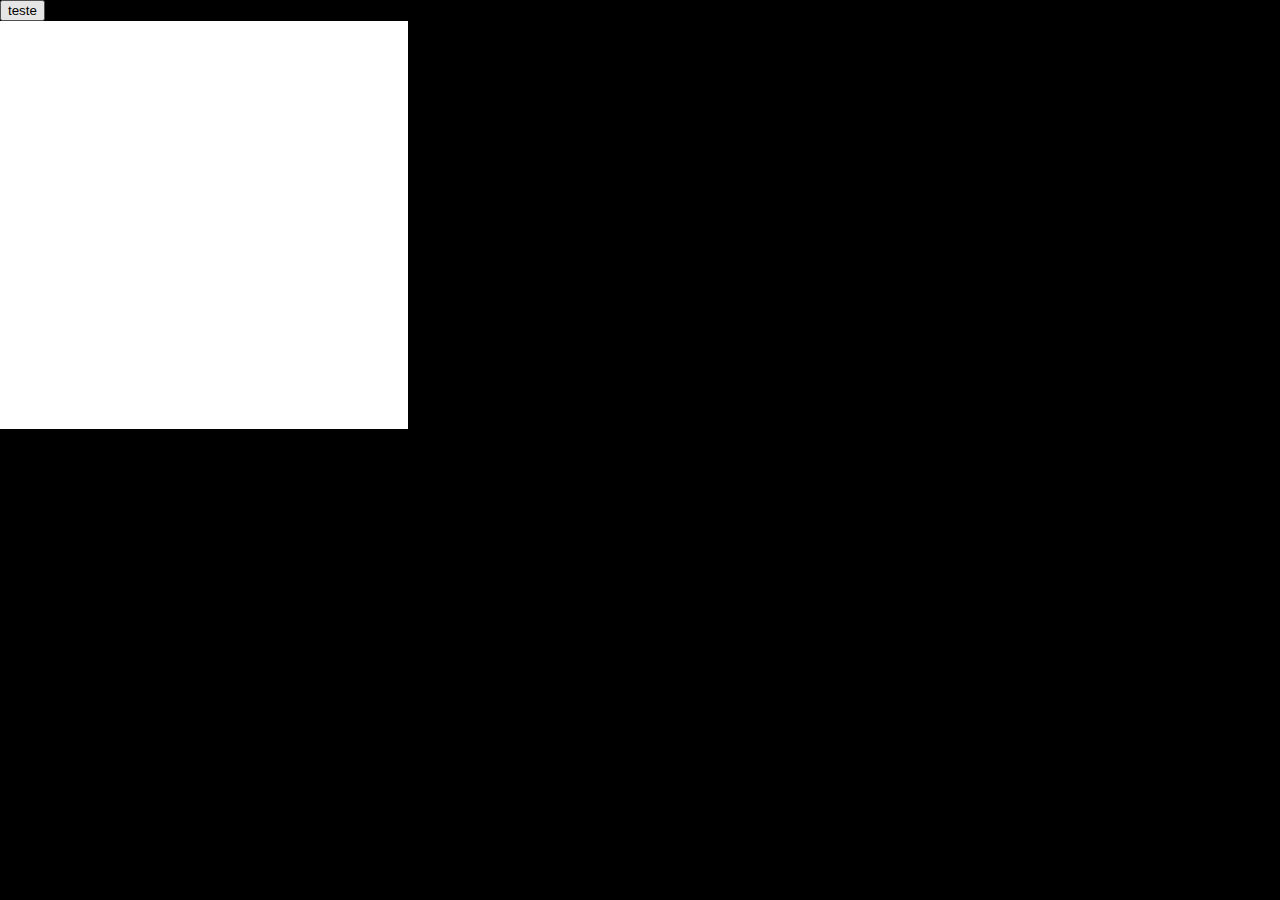
<file: simple-test/Index.html>
<html>

<head>
	<link rel="stylesheet" type="text/css" href="master.css" />
	<script src="game.js" type="text/javascript" ></script>
</head>

<body>
	
	<input type="submit" value="teste"  onclick="Snake.start();"/>
</body>

</html>
</file>
<file: simple-test/master.css>
body
{
	background-color: black;
	margin: 0;
	padding: 0;
}

.gamezone
{	
	background-color: white;	
	position: relative;
	margin: 0;
}

.snake
{
	position: absolute;
	background-color: blue;		
}

.snake_1
{
	background-color: green;		
}

.fruit
{
	background-color: red;	
	position: absolute;
}

.wall{
	background: pink;
	position:absolute;
}
</file>
